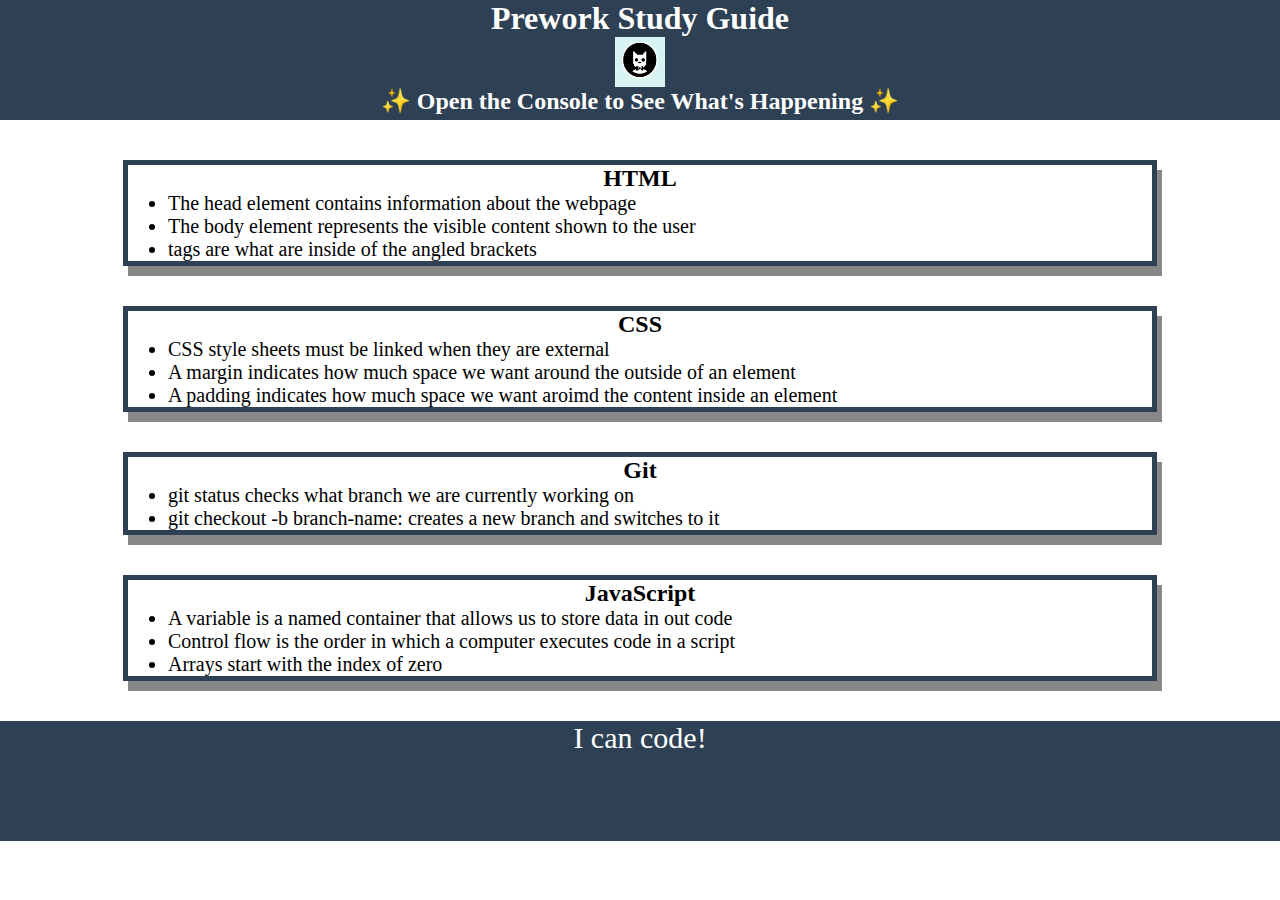
<file: index.html>
<!DOCTYPE html>

<html lang="en">

  <head>
    <meta charset="UTF-8" />
    <meta http-equiv="X-UA-Compatible" content="IE=edge" />
    <meta name="viewport" content="width=device-width, initial-scale=1.0" />
    <link rel="stylesheet" href="./assets/style.css">
    <title>Prework Study Guide</title>
  </head>

  <body>

    <header id="top">

      <h1>Prework Study Guide</h1>

      <img
       src="./assets/bowtie-cat.png" 
       alt="Profile image of cat wearing a bow tie." 
      />

      <h2>✨ Open the Console to See What's Happening ✨</h2>

    </header>

    <main>

      <section class="card" id="html-section">

        <h2>HTML</h2>

        <ul>

          <li>The head element contains information about the webpage</li>

          <li>The body element represents the visible content shown to the user</li>

          <li>tags are what are inside of the angled brackets</li>

        </ul>

      </section>

      <section class="card" id="css-section">

        <h2>CSS</h2>

        <ul>

          <li>CSS style sheets must be linked when they are external</li>

          <li>A margin indicates how much space we want around the outside of an element</li>

          <li>A padding indicates how much space we want aroimd the content inside an element</li>

        </ul>

      </section>

      <section class="card" id="git-section">

        <h2>Git</h2>

        <ul>

          <li>git status checks what branch we are currently working on</li>

          <li>git checkout -b branch-name: creates a new branch and switches to it</li>

        </ul>

      </section>

      <section class="card" id="javascript-section">

        <h2>JavaScript</h2>

        <ul>

          <li>A variable is a named container that allows us to store data in out code</li>

          <li>Control flow is the order in which a computer executes code in a script</li>

          <li>Arrays start with the index of zero</li>

        </ul>

      </section>

    </main>

    <footer>

      <p>I can code!</p>

    </footer>

    <script src="./assets/script.js"></script>

  </body>

</html>
</file>
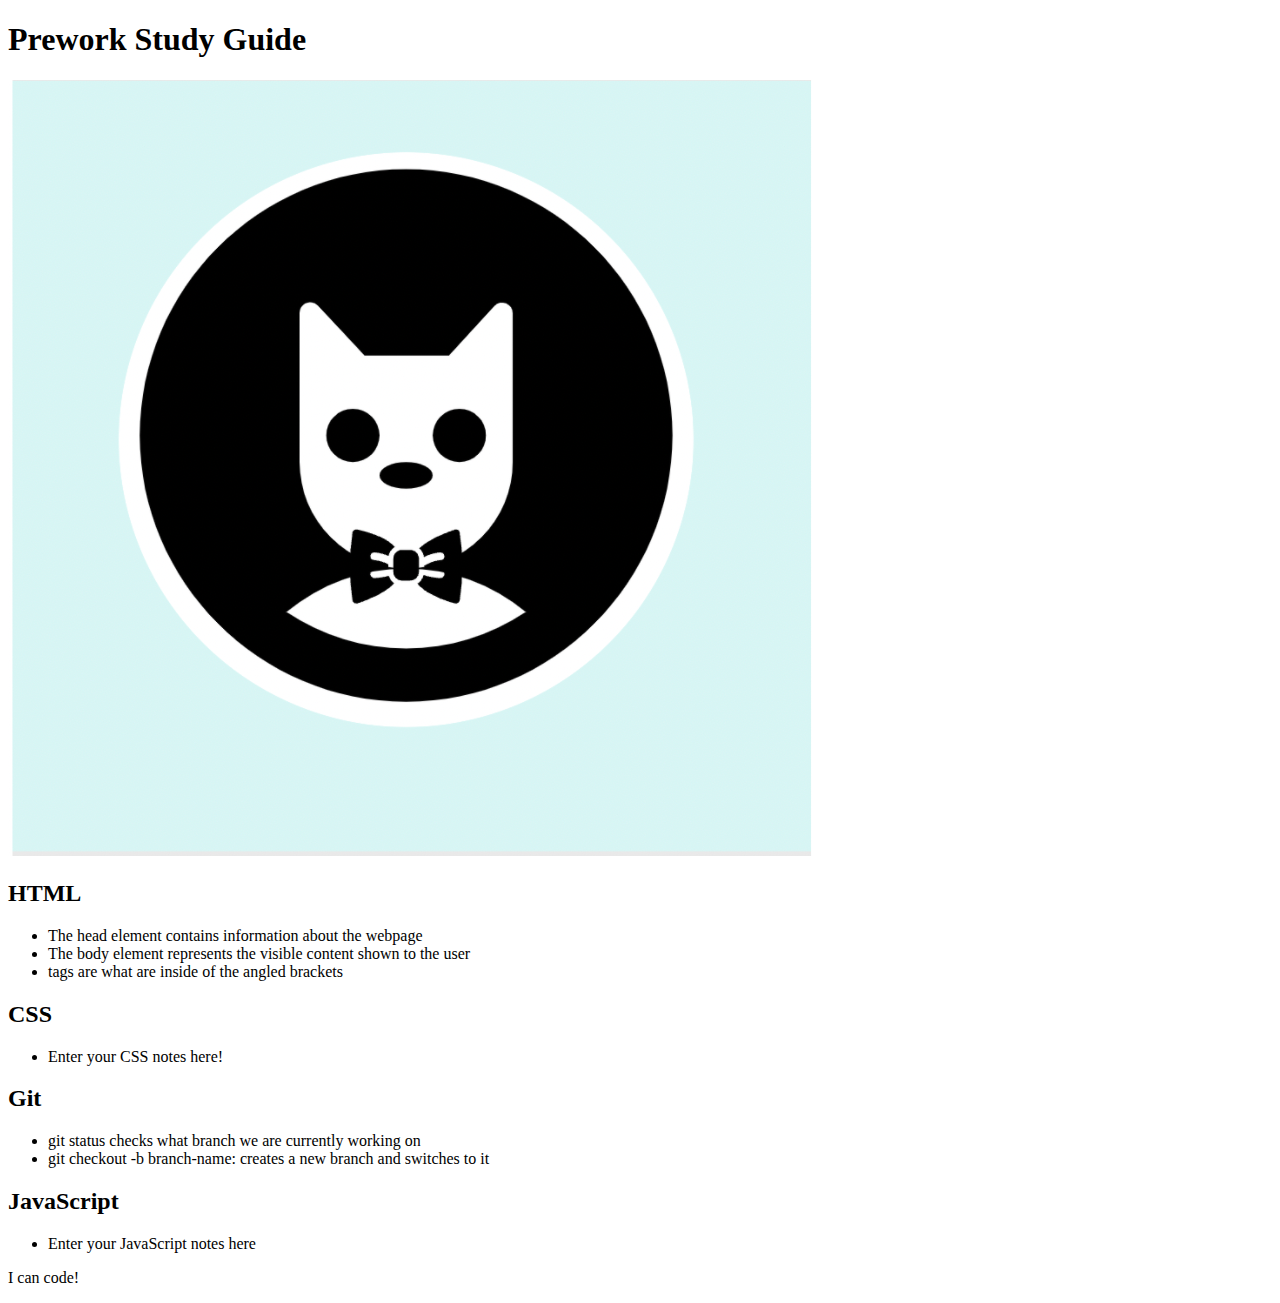
<file: prework-study-guide/index.html>
<!DOCTYPE html>
<html lang="en">
  <head>
    <meta charset="UTF-8" />
    <meta http-equiv="X-UA-Compatible" content="IE=edge" />
    <meta name="viewport" content="width=device-width, initial-scale=1.0" />
    <title>Prework Study Guide</title>
  </head>
  <body>
    <header id="top">
      <h1>Prework Study Guide</h1>
      <img
       src="./assets/bowtie-cat.png" 
       alt="Profile image of cat wearing a bow tie." 
      />
    </header>
    <main>
      <section class="card" id="html-section">
        <h2>HTML</h2>

        <ul>

          <li>The head element contains information about the webpage</li>
          <li>The body element represents the visible content shown to the user</li>
          <li>tags are what are inside of the angled brackets</li>

        </ul>

      </section>

      <section class="card" id="css-section">
        <h2>CSS</h2>

        <ul>
          <li>Enter your CSS notes here!</li>

        </ul>

      </section>

      <section class="card" id="git-section">
        <h2>Git</h2>

        <ul>

          <li>git status checks what branch we are currently working on</li>
          <li>git checkout -b branch-name: creates a new branch and switches to it</li>

        </ul>

      </section>

      <section class="card" id="javascript-section">
        <h2>JavaScript</h2>

        <ul>

          <li>Enter your JavaScript notes here</li>

        </ul>

      </section>
    </main>

    <footer>
      <p>I can code!</p>
    </footer>
  </body>
</html>
</file>
<file: assets/style.css>
* {
    margin: 0;
    padding: 0;
}


header,
footer {
    width: 100%;
    height: 120px;
    background-color: #2E4053;
    color: white;
}


h1,
h2 {
    text-align: center;
}


img {
    display: block;
    height: 50px;
    width: 50px;
    margin-left: auto;
    margin-right: auto;
}


ul {
    padding-left: 40px;
    font-size: 20px;
}


p {
    text-align: center;
    font-size: 30px;
  }


  .card {
    width: 80%;
    margin: 40px auto;
    border: 5px solid #2E4053;
    box-shadow: 5px 10px #888888;
  }
</file>
